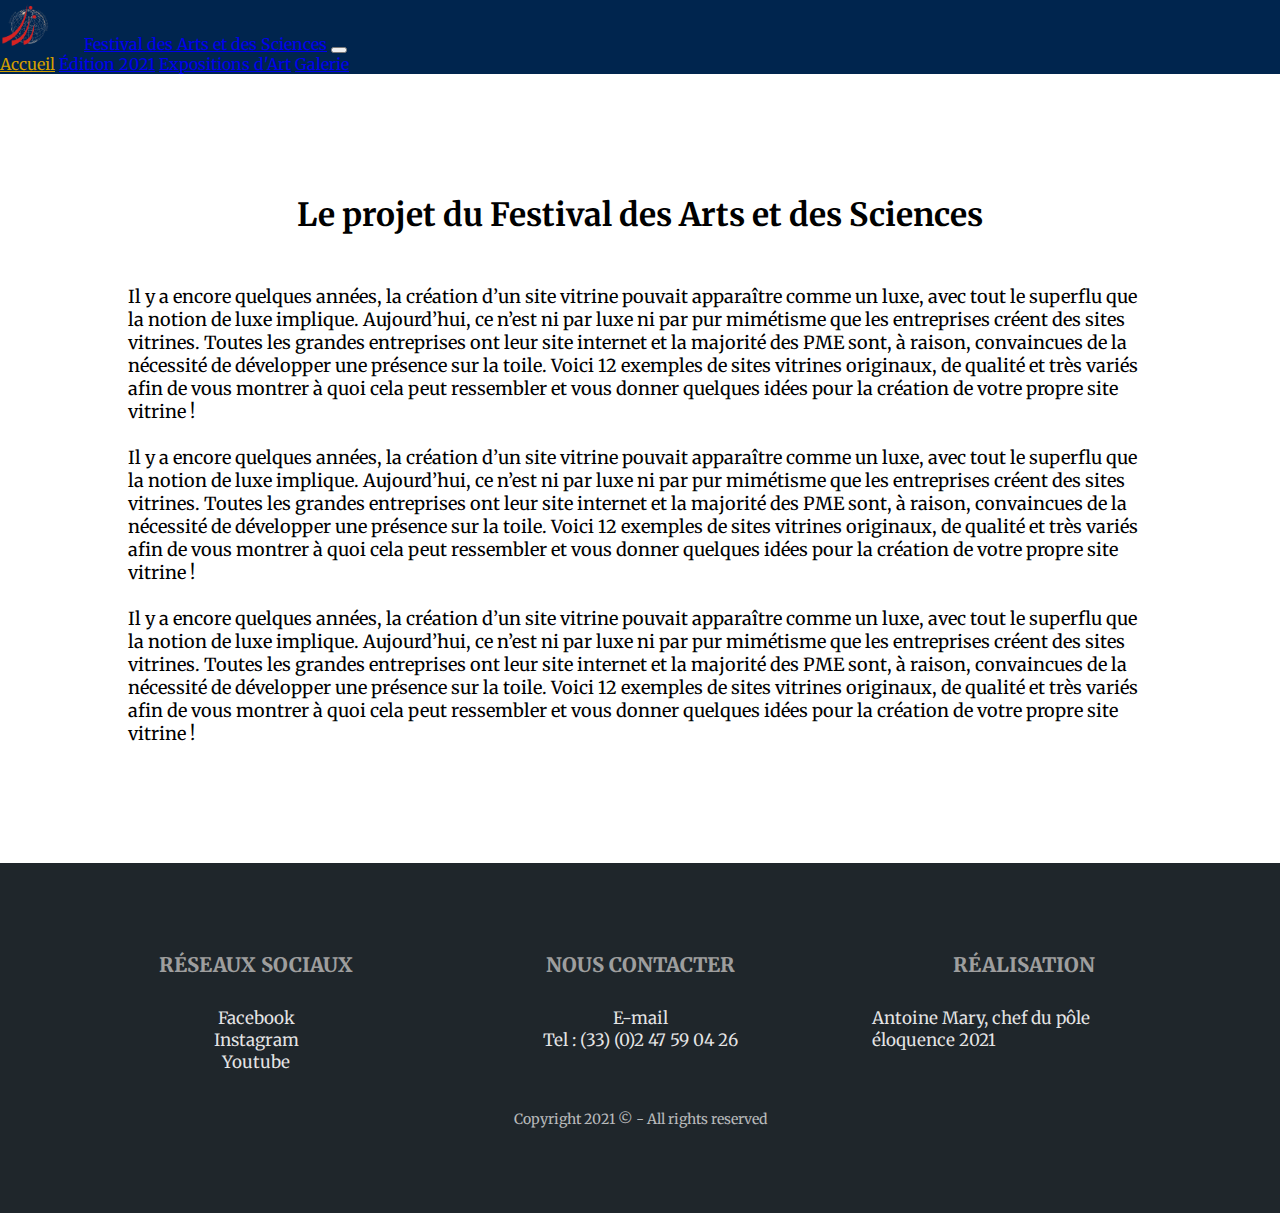
<file: index.html>
<!DOCTYPE html>
<html lang="fr">
<head>
    <meta charset="UTF-8">
    <meta name="viewport" content="width=device-width, initial-scale=1.0">
    <meta name="key-words" content="Festival, Arts, Sciences, élèves, école, Saint-Denis, Loches, spectacles"/>
    <meta name="description" content="Découvrez le Festival des Arts de Saint-Denis International School !"/>
    <link href="https://cdn.jsdelivr.net/npm/bootstrap@5.0.0-beta1/dist/css/bootstrap.min.css" rel="stylesheet" integrity="sha384-giJF6kkoqNQ00vy+HMDP7azOuL0xtbfIcaT9wjKHr8RbDVddVHyTfAAsrekwKmP1" crossorigin="anonymous">
    <script src="https://cdn.jsdelivr.net/npm/bootstrap@5.0.0-beta1/dist/js/bootstrap.bundle.min.js" integrity="sha384-ygbV9kiqUc6oa4msXn9868pTtWMgiQaeYH7/t7LECLbyPA2x65Kgf80OJFdroafW" crossorigin="anonymous"></script>
    <link rel="preconnect" href="https://fonts.gstatic.com">
    <link href="https://fonts.googleapis.com/css2?family=Merriweather:wght@400;700;900&display=swap" rel="stylesheet"> <!-- google font -->
    <link rel="apple-touch-icon" sizes="180x180" href="images/LogoFestival180x180.png">
    <link rel="icon" type="image/png" sizes="32x32" href="images/LogoFestival32x32.png">
    <link rel="icon" type="image/png" sizes="16x16" href="images/LogoFestival16x16.png">
    <link rel="stylesheet" href="style.css"/>
    <title>Festival des Arts et des Sciences</title>
</head>
<body>
    <header>
        <nav class="navbar navbar-expand-lg navbar-dark">
            <div class="container-fluid">
                <img class="logoSD" src="images/logoSD.png">
                <a class="navbar-brand" href="index.html">Festival des Arts et des Sciences</a>
                <button class="navbar-toggler" type="button" data-bs-toggle="collapse" data-bs-target="#navbarNavAltMarkup" aria-controls="navbarNavAltMarkup" aria-expanded="false" aria-label="Toggle navigation">
                <span class="navbar-toggler-icon"></span>
                </button>
                <div class="collapse navbar-collapse" id="navbarNavAltMarkup">
                    <div class="navbar-nav">
                        <a class="nav-link active" aria-current="page" href="index.html">Accueil</a>
                        <a class="nav-link" href="edition.html">Édition 2021</a>
                        <a class="nav-link" href="expositions.html">Expositions d'Art</a>
                        <a class="nav-link" href="galerie.html">Galerie</a>
                    </div>
                </div>
            </div>
        </nav>
    </header>

    <section>
        <article>
            <h1>Le projet du Festival des Arts et des Sciences</h1>
            <p>
                Il y a encore quelques années, la création d’un site vitrine pouvait apparaître comme un luxe, avec tout le superflu que la notion de luxe implique. Aujourd’hui, ce n’est ni par luxe ni par pur mimétisme que les entreprises créent des sites vitrines. 
                Toutes les grandes entreprises ont leur site internet et la majorité des PME sont, à raison, convaincues de la nécessité de développer une présence sur la toile. Voici 12 exemples de sites vitrines originaux, de qualité et très variés afin de vous montrer à quoi cela peut ressembler et vous donner quelques idées pour la création de votre propre site vitrine ! <br><br>
                Il y a encore quelques années, la création d’un site vitrine pouvait apparaître comme un luxe, avec tout le superflu que la notion de luxe implique. Aujourd’hui, ce n’est ni par luxe ni par pur mimétisme que les entreprises créent des sites vitrines. 
                Toutes les grandes entreprises ont leur site internet et la majorité des PME sont, à raison, convaincues de la nécessité de développer une présence sur la toile. Voici 12 exemples de sites vitrines originaux, de qualité et très variés afin de vous montrer à quoi cela peut ressembler et vous donner quelques idées pour la création de votre propre site vitrine ! <br><br>
                Il y a encore quelques années, la création d’un site vitrine pouvait apparaître comme un luxe, avec tout le superflu que la notion de luxe implique. Aujourd’hui, ce n’est ni par luxe ni par pur mimétisme que les entreprises créent des sites vitrines. 
                Toutes les grandes entreprises ont leur site internet et la majorité des PME sont, à raison, convaincues de la nécessité de développer une présence sur la toile. Voici 12 exemples de sites vitrines originaux, de qualité et très variés afin de vous montrer à quoi cela peut ressembler et vous donner quelques idées pour la création de votre propre site vitrine !
            </p>
        </article>
        
    </section>




    <footer>
        <div id="footer-links">
            <ul>
                <li class="footer-title">Réseaux sociaux</li>
                <li><a target="_blank" rel="noopener" href="https://www.facebook.com/europeanfestivalofartsandsciences">Facebook</a></li>
                <li><a target="_blank" rel="noopener" href="https://www.instagram.com/europeanfestival/">Instagram</a></li>
                <li><a target="_blank" rel="noopener" href="https://www.youtube.com/channel/UCMJ5xYvZpoDUTsWav5XGgNw">Youtube</a></li>
            </ul>
            <ul>
                <li class="footer-title">Nous contacter</li>
                <li><a href="mailto:#">E-mail</a></li>
                <li>Tel : (33) (0)2 47 59 04 26</li>
            </ul>
            <ul>
                <li class="footer-title">Réalisation</li>
                <li>Antoine Mary, chef du pôle éloquence 2021</li>
            </ul>
        </div>
        <div id="footer-copyrights">
            <p>
                Copyright 2021 © - All rights reserved
            </p>
        </div>
    </footer>
</body>
</html>
</file>
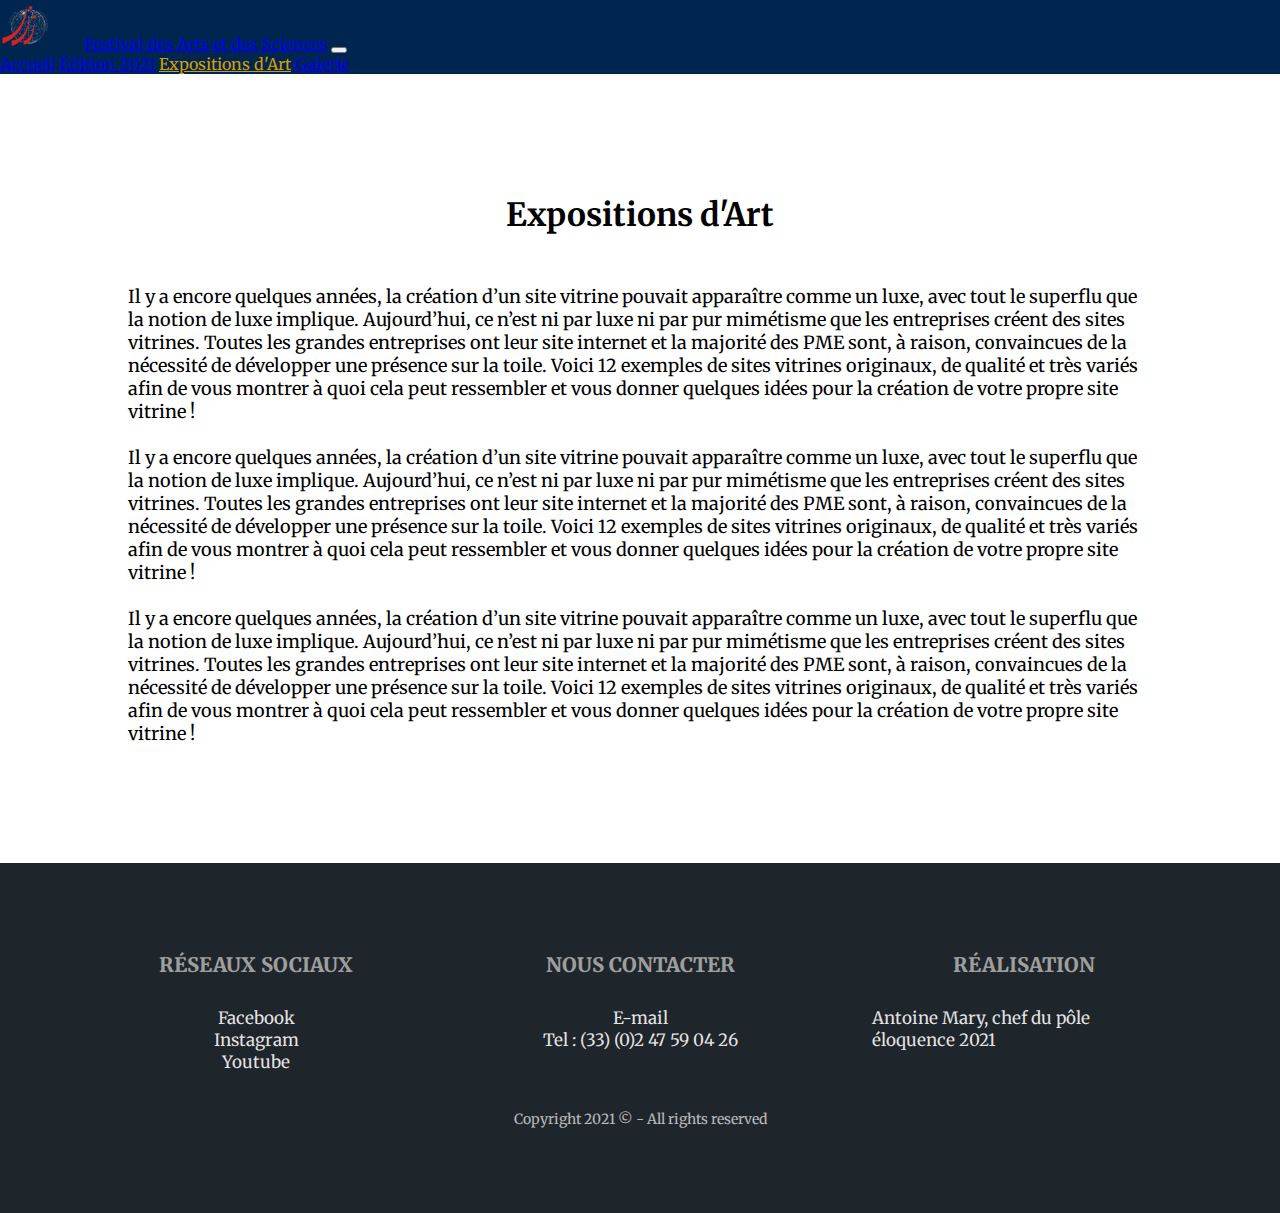
<file: expositions.html>
<!DOCTYPE html>
<html lang="fr">
<head>
    <meta charset="UTF-8">
    <meta name="viewport" content="width=device-width, initial-scale=1.0">
    <meta name="key-words" content="Festival, Arts, Sciences, élèves, école, Saint-Denis, Loches, spectacles"/>
    <meta name="description" content="Découvrez le Festival des Arts de Saint-Denis International School !"/>
    <link href="https://cdn.jsdelivr.net/npm/bootstrap@5.0.0-beta1/dist/css/bootstrap.min.css" rel="stylesheet" integrity="sha384-giJF6kkoqNQ00vy+HMDP7azOuL0xtbfIcaT9wjKHr8RbDVddVHyTfAAsrekwKmP1" crossorigin="anonymous">
    <script src="https://cdn.jsdelivr.net/npm/bootstrap@5.0.0-beta1/dist/js/bootstrap.bundle.min.js" integrity="sha384-ygbV9kiqUc6oa4msXn9868pTtWMgiQaeYH7/t7LECLbyPA2x65Kgf80OJFdroafW" crossorigin="anonymous"></script>
    <link rel="preconnect" href="https://fonts.gstatic.com">
    <link href="https://fonts.googleapis.com/css2?family=Merriweather:wght@400;700;900&display=swap" rel="stylesheet"> <!-- google font -->
    <link rel="stylesheet" href="style.css"/>
    <title>Festival des Arts et des Sciences</title>
</head>
<body>
    <header>
        <nav class="navbar navbar-expand-lg navbar-dark">
            <div class="container-fluid">
                <img class="logoSD" src="images/logoSD.png">
                <a class="navbar-brand" href="index.html">Festival des Arts et des Sciences</a>
                <button class="navbar-toggler" type="button" data-bs-toggle="collapse" data-bs-target="#navbarNavAltMarkup" aria-controls="navbarNavAltMarkup" aria-expanded="false" aria-label="Toggle navigation">
                <span class="navbar-toggler-icon"></span>
                </button>
                <div class="collapse navbar-collapse" id="navbarNavAltMarkup">
                    <div class="navbar-nav">
                        <a class="nav-link" href="index.html">Accueil</a>
                        <a class="nav-link" href="edition.html">Édition 2021</a>
                        <a class="nav-link active" aria-current="page" href="expositions.html">Expositions d'Art</a>
                        <a class="nav-link" href="galerie.html">Galerie</a>
                    </div>
                </div>
            </div>
        </nav>
    </header>

    <section>
        <article>
            <h1>Expositions d'Art</h1>
            <p>
                Il y a encore quelques années, la création d’un site vitrine pouvait apparaître comme un luxe, avec tout le superflu que la notion de luxe implique. Aujourd’hui, ce n’est ni par luxe ni par pur mimétisme que les entreprises créent des sites vitrines. 
                Toutes les grandes entreprises ont leur site internet et la majorité des PME sont, à raison, convaincues de la nécessité de développer une présence sur la toile. Voici 12 exemples de sites vitrines originaux, de qualité et très variés afin de vous montrer à quoi cela peut ressembler et vous donner quelques idées pour la création de votre propre site vitrine ! <br><br>
                Il y a encore quelques années, la création d’un site vitrine pouvait apparaître comme un luxe, avec tout le superflu que la notion de luxe implique. Aujourd’hui, ce n’est ni par luxe ni par pur mimétisme que les entreprises créent des sites vitrines. 
                Toutes les grandes entreprises ont leur site internet et la majorité des PME sont, à raison, convaincues de la nécessité de développer une présence sur la toile. Voici 12 exemples de sites vitrines originaux, de qualité et très variés afin de vous montrer à quoi cela peut ressembler et vous donner quelques idées pour la création de votre propre site vitrine ! <br><br>
                Il y a encore quelques années, la création d’un site vitrine pouvait apparaître comme un luxe, avec tout le superflu que la notion de luxe implique. Aujourd’hui, ce n’est ni par luxe ni par pur mimétisme que les entreprises créent des sites vitrines. 
                Toutes les grandes entreprises ont leur site internet et la majorité des PME sont, à raison, convaincues de la nécessité de développer une présence sur la toile. Voici 12 exemples de sites vitrines originaux, de qualité et très variés afin de vous montrer à quoi cela peut ressembler et vous donner quelques idées pour la création de votre propre site vitrine !
            </p>
        </article>
        
    </section>




    <footer>
        <div id="footer-links">
            <ul>
                <li class="footer-title">Réseaux sociaux</li>
                <li><a target="_blank" rel="noopener" href="https://www.facebook.com/europeanfestivalofartsandsciences">Facebook</a></li>
                <li><a target="_blank" rel="noopener" href="https://www.instagram.com/europeanfestival/">Instagram</a></li>
                <li><a target="_blank" rel="noopener" href="https://www.youtube.com/channel/UCMJ5xYvZpoDUTsWav5XGgNw">Youtube</a></li>
            </ul>
            <ul>
                <li class="footer-title">Nous contacter</li>
                <li><a href="mailto:#">E-mail</a></li>
                <li>Tel : (33) (0)2 47 59 04 26</li>
            </ul>
            <ul>
                <li class="footer-title">Réalisation</li>
                <li>Antoine Mary, chef du pôle éloquence 2021</li>
            </ul>
        </div>
        <div id="footer-copyrights">
            <p>
                Copyright 2021 © - All rights reserved
            </p>
        </div>
    </footer>
</body>
</html>
</file>
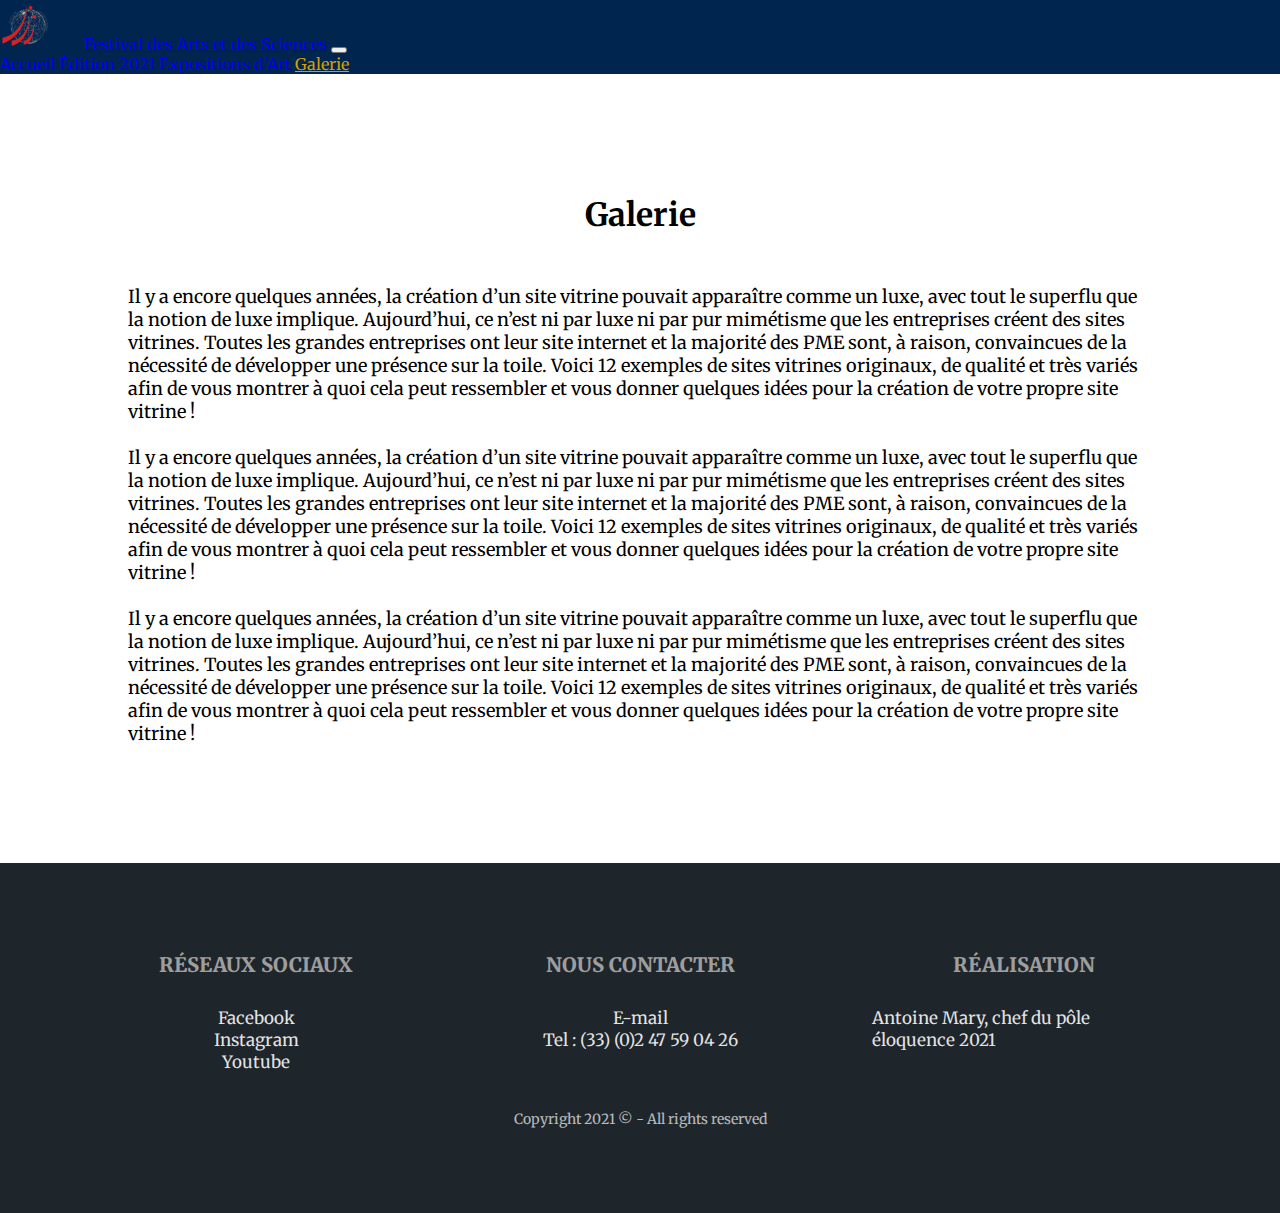
<file: galerie.html>
<!DOCTYPE html>
<html lang="fr">
<head>
    <meta charset="UTF-8">
    <meta name="viewport" content="width=device-width, initial-scale=1.0">
    <meta name="key-words" content="Festival, Arts, Sciences, élèves, école, Saint-Denis, Loches, spectacles"/>
    <meta name="description" content="Découvrez le Festival des Arts de Saint-Denis International School !"/>
    <link href="https://cdn.jsdelivr.net/npm/bootstrap@5.0.0-beta1/dist/css/bootstrap.min.css" rel="stylesheet" integrity="sha384-giJF6kkoqNQ00vy+HMDP7azOuL0xtbfIcaT9wjKHr8RbDVddVHyTfAAsrekwKmP1" crossorigin="anonymous">
    <script src="https://cdn.jsdelivr.net/npm/bootstrap@5.0.0-beta1/dist/js/bootstrap.bundle.min.js" integrity="sha384-ygbV9kiqUc6oa4msXn9868pTtWMgiQaeYH7/t7LECLbyPA2x65Kgf80OJFdroafW" crossorigin="anonymous"></script>
    <link rel="preconnect" href="https://fonts.gstatic.com">
    <link href="https://fonts.googleapis.com/css2?family=Merriweather:wght@400;700;900&display=swap" rel="stylesheet"> <!-- google font -->
    <link rel="stylesheet" href="style.css"/>
    <title>Festival des Arts et des Sciences</title>
</head>
<body>
    <header>
        <nav class="navbar navbar-expand-lg navbar-dark">
            <div class="container-fluid">
                <img class="logoSD" src="images/logoSD.png">
                <a class="navbar-brand" href="index.html">Festival des Arts et des Sciences</a>
                <button class="navbar-toggler" type="button" data-bs-toggle="collapse" data-bs-target="#navbarNavAltMarkup" aria-controls="navbarNavAltMarkup" aria-expanded="false" aria-label="Toggle navigation">
                <span class="navbar-toggler-icon"></span>
                </button>
                <div class="collapse navbar-collapse" id="navbarNavAltMarkup">
                    <div class="navbar-nav">
                        <a class="nav-link" href="index.html">Accueil</a>
                        <a class="nav-link" href="edition.html">Édition 2021</a>
                        <a class="nav-link" href="expositions.html">Expositions d'Art</a>
                        <a class="nav-link active" aria-current="page" href="galerie.html">Galerie</a>
                    </div>
                </div>
            </div>
        </nav>
    </header>

    <section>
        <article>
            <h1>Galerie</h1>
            <p>
                Il y a encore quelques années, la création d’un site vitrine pouvait apparaître comme un luxe, avec tout le superflu que la notion de luxe implique. Aujourd’hui, ce n’est ni par luxe ni par pur mimétisme que les entreprises créent des sites vitrines. 
                Toutes les grandes entreprises ont leur site internet et la majorité des PME sont, à raison, convaincues de la nécessité de développer une présence sur la toile. Voici 12 exemples de sites vitrines originaux, de qualité et très variés afin de vous montrer à quoi cela peut ressembler et vous donner quelques idées pour la création de votre propre site vitrine ! <br><br>
                Il y a encore quelques années, la création d’un site vitrine pouvait apparaître comme un luxe, avec tout le superflu que la notion de luxe implique. Aujourd’hui, ce n’est ni par luxe ni par pur mimétisme que les entreprises créent des sites vitrines. 
                Toutes les grandes entreprises ont leur site internet et la majorité des PME sont, à raison, convaincues de la nécessité de développer une présence sur la toile. Voici 12 exemples de sites vitrines originaux, de qualité et très variés afin de vous montrer à quoi cela peut ressembler et vous donner quelques idées pour la création de votre propre site vitrine ! <br><br>
                Il y a encore quelques années, la création d’un site vitrine pouvait apparaître comme un luxe, avec tout le superflu que la notion de luxe implique. Aujourd’hui, ce n’est ni par luxe ni par pur mimétisme que les entreprises créent des sites vitrines. 
                Toutes les grandes entreprises ont leur site internet et la majorité des PME sont, à raison, convaincues de la nécessité de développer une présence sur la toile. Voici 12 exemples de sites vitrines originaux, de qualité et très variés afin de vous montrer à quoi cela peut ressembler et vous donner quelques idées pour la création de votre propre site vitrine !
            </p>
        </article>
        
    </section>




    <footer>
        <div id="footer-links">
            <ul>
                <li class="footer-title">Réseaux sociaux</li>
                <li><a target="_blank" rel="noopener" href="https://www.facebook.com/europeanfestivalofartsandsciences">Facebook</a></li>
                <li><a target="_blank" rel="noopener" href="https://www.instagram.com/europeanfestival/">Instagram</a></li>
                <li><a target="_blank" rel="noopener" href="https://www.youtube.com/channel/UCMJ5xYvZpoDUTsWav5XGgNw">Youtube</a></li>
            </ul>
            <ul>
                <li class="footer-title">Nous contacter</li>
                <li><a href="mailto:#">E-mail</a></li>
                <li>Tel : (33) (0)2 47 59 04 26</li>
            </ul>
            <ul>
                <li class="footer-title">Réalisation</li>
                <li>Antoine Mary, chef du pôle éloquence 2021</li>
            </ul>
        </div>
        <div id="footer-copyrights">
            <p>
                Copyright 2021 © - All rights reserved
            </p>
        </div>
    </footer>
</body>
</html>
</file>
<file: style.css>
html, body 
{
	margin: 0; /* supprime les marge html et body */
    padding: 0;
    min-height: 100%;
    scroll-behavior: smooth; /* les encres sont atteint en douceur et non en téléportation directe*/
    width: 100%;
}

body
{
    overflow-x:hidden;
    font-family: 'Merriweather', serif;
}

.navbar
{
    background-color: #00254e;
}

.active
{
    color: #d39f00;
}

.logoSD
{
    width: 50px;
    margin-right: 30px;
}

section
{
    display: flex;
    justify-content: center;
    flex-direction: column;
    align-items: center;
    margin-top: 100px;
    margin-bottom: 100px;
}

article h1
{
    text-align: center;
    margin-bottom: 50px;
}

article
{
    width: 80%;
}

article p
{
    font-size: 18px;
}

#videoEdition video
{
    width: 1000px;
    margin-top: 100px;
}












footer
{
    min-height: 350px;
    display: flex;
    flex-direction: column;
    align-items: center;
    justify-content: center;
    background-color: #1f262b;
}

#footer-links
{
    display: flex;
    justify-content: space-around;
    width: 90%;
}

#footer-copyrights p
{
    margin-top: 20px;
    color: rgba(255, 255, 255, 0.692);
    font-size: 14px;
}

footer ul
{
    display: flex;
    flex-direction: column;
    align-items: center;
    padding-left: none;
    width: 33.3%;
    padding-right: 40px;
}

footer ul li
{
    list-style: none;
}

.footer-title
{
    margin-bottom: 30px;
    font-size: 20px;
    color: rgb(158, 158, 158);
    font-weight: 800;
    text-transform: uppercase;
}

footer a, footer
{
    text-decoration: none;
    color: rgba(255, 255, 255, 0.877);
    font-size: 17px;
}


footer a:hover
{
    color: #d39f00;
}


/* ======================================================================
RESPONSIVE
======================================================================*/
@media all and (max-width:1000px)
{
    #videoEdition video
    {
        width: 700px;
    }

    .footer-title
    {
        margin-bottom: 30px;
        font-size: 15px;
        color: rgb(158, 158, 158);
        font-weight: 800;
        text-transform: uppercase;
    }

    footer a, footer
    {
        text-decoration: none;
        color: rgba(255, 255, 255, 0.877);
        font-size: 15px;
    }
}

@media all and (max-width:750px)
{
    #videoEdition video
    {
        width: 400px;
    }
    .footer-title
    {
        margin-bottom: 30px;
        font-size: 12px;
        color: rgb(158, 158, 158);
        font-weight: 800;
        text-transform: uppercase;
    }
    
    footer a, footer
    {
        text-decoration: none;
        color: rgba(255, 255, 255, 0.877);
        font-size: 10px;
    }
}

@media all and (max-width:450px)
{
    .navbar-brand
    {
        font-size: 15px;
    }
    #videoEdition video
    {
        width: 300px;
    }

    #footer-links
    {
        display: flex;
        flex-direction: column;
        justify-content: space-around;
        align-items: center;
        width: 90%;
    }

    footer ul
    {
        width: 100%;
    }

    .footer-title
    {
        margin-top: 30px;
        margin-bottom: 5px;
    }
    .logoSD
    {
        width: 40px;
        margin-right: 0px;
    }

    }
</file>
